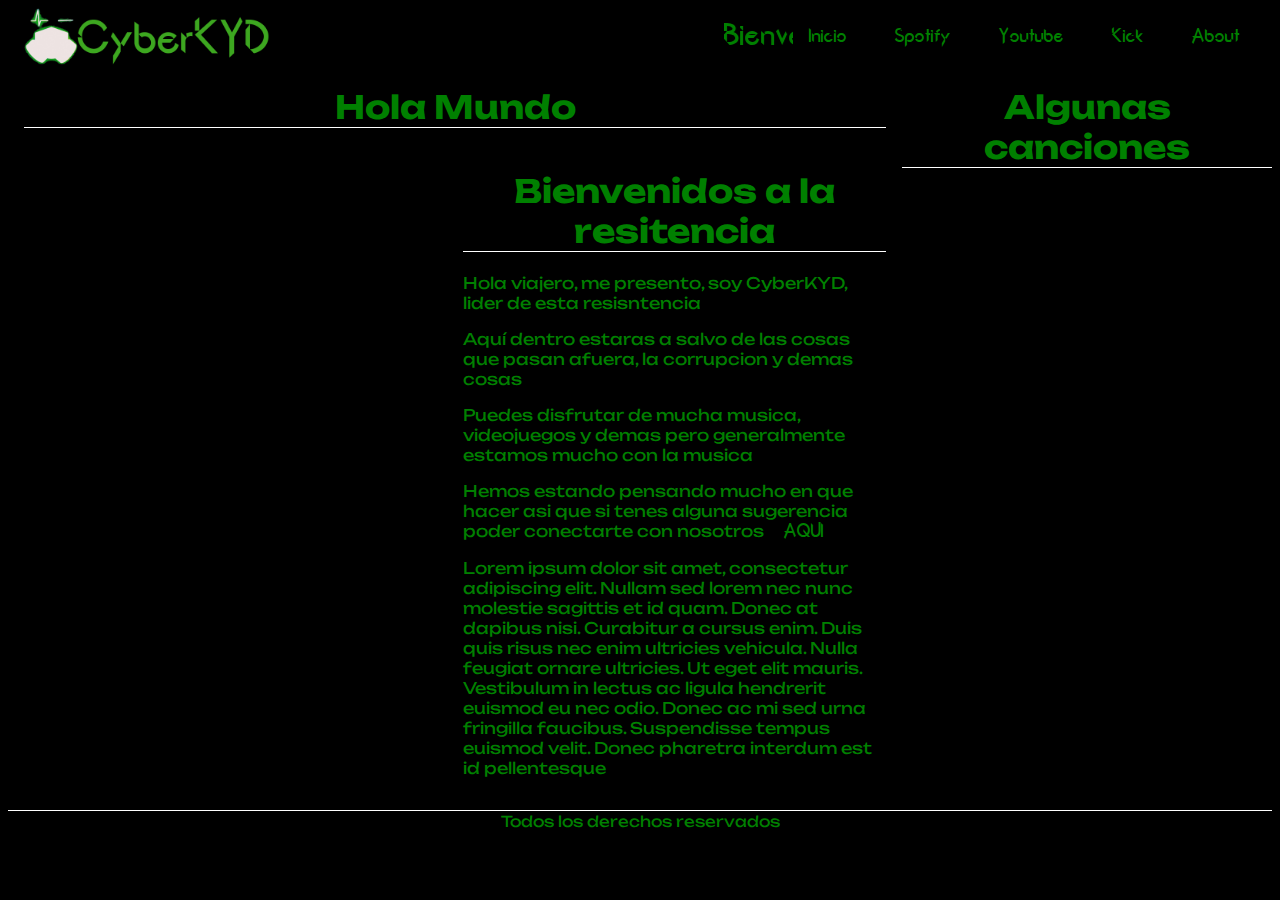
<file: index.html>
<!DOCTYPE html>
<html>
    <head>
        <link rel="stylesheet" href="Stylesheets/style.css">
        <title>CyberKYD - Web</title>
        <meta charset="UTF-8">
        <meta name="viewport" content="width=device-width, initial-scale=1.0">
        <link rel="icon" type="image/x-icon" href="Recursos/Imagenes/Favicon/Logo Basico - Sin Fondo.png">
    </head>
    <body>
        <header>
            <nav>
                <img src="Recursos/Imagenes/Headers/Header.png" alt="Matrix de Cyber">
                <marquee>Bienvenidos a la Resistencia</marquee>
                <details class="hidden-on-desktop">
                    <summary>
                        <svg stroke="currentColor" fill="none" stroke-width="0" viewBox="0 0 15 15" height="1em" width="1em" xmlns="http://www.w3.org/2000/svg"><path fill-rule="evenodd" clip-rule="evenodd" d="M1.5 3C1.22386 3 1 3.22386 1 3.5C1 3.77614 1.22386 4 1.5 4H13.5C13.7761 4 14 3.77614 14 3.5C14 3.22386 13.7761 3 13.5 3H1.5ZM1 7.5C1 7.22386 1.22386 7 1.5 7H13.5C13.7761 7 14 7.22386 14 7.5C14 7.77614 13.7761 8 13.5 8H1.5C1.22386 8 1 7.77614 1 7.5ZM1 11.5C1 11.2239 1.22386 11 1.5 11H13.5C13.7761 11 14 11.2239 14 11.5C14 11.7761 13.7761 12 13.5 12H1.5C1.22386 12 1 11.7761 1 11.5Z" fill="currentColor"></path></svg>
                    </summary>
                    <div>
                        <a href="index.html">Inicio</a>
                        <a target="_blank" href="https://open.spotify.com/user/xtom5kt6h36icext6omshhcc3">Spotify</a>
                        <a target="_blank" href="https://www.youtube.com/@cyberkyd7">Youtube</a>
                        <a target="_blank" href="https://kick.com/cyberkyd">Kick</a>
                        <a href="about.html">Conocenos</a>
                    </div>
                </details>
                <div class="hidden-on-mobile">
                    <a href="index.html">Inicio</a>
                    <a target="_blank" href="https://open.spotify.com/user/xtom5kt6h36icext6omshhcc3">Spotify</a>
                    <a target="_blank" href="https://www.youtube.com/@cyberkyd7">Youtube</a>
                    <a target="_blank" href="https://kick.com/cyberkyd">Kick</a>
                    <a href="about.html">About</a>
                </div>
            </nav>
        </header>
        <main>
            <section>
                <h1>Hola Mundo</h1>
                <div class="intro-pres">
                    <iframe width="560" height="560" src="https://www.youtube.com/embed/sSyXNuu6d2A" title="CyberKYD - Welcome" frameborder="0" allow="accelerometer; autoplay; clipboard-write; encrypted-media; gyroscope; picture-in-picture; web-share" referrerpolicy="strict-origin-when-cross-origin" allowfullscreen></iframe>
                    <div class="pres">
                        <h1>Bienvenidos a la resitencia</h1>
                        <p>Hola viajero, me presento, soy CyberKYD, lider de esta resisntencia</p>
                        <p>Aquí dentro estaras a salvo de las cosas que pasan afuera, la corrupcion y demas cosas</p>
                        <p>Puedes disfrutar de mucha musica, videojuegos y demas pero generalmente estamos mucho con la musica</p>
                        <p>Hemos estando pensando mucho en que hacer asi que si tenes alguna sugerencia poder conectarte con nosotros <a href="about.html">AQUI</a></p>
                        <p>
Lorem ipsum dolor sit amet, consectetur adipiscing elit. Nullam sed lorem nec nunc molestie sagittis et id quam. Donec at dapibus nisi. Curabitur a cursus enim. Duis quis risus nec enim ultricies vehicula. Nulla feugiat ornare ultricies. Ut eget elit mauris. Vestibulum in lectus ac ligula hendrerit euismod eu nec odio. Donec ac mi sed urna fringilla faucibus. Suspendisse tempus euismod velit. Donec pharetra interdum est id pellentesque</p>
                    </div>
                </div>
            </section>
            <aside>
                <h1>Algunas canciones</h1>       
                <div class="songs">
                    <iframe data-testid="embed-iframe" style="border-radius:12px" src="https://open.spotify.com/embed/track/0lXTn0IgavrxstH4gAnE9Z?utm_source=generator" width="100%" height="50%" frameBorder="0" allowfullscreen="" allow="autoplay; clipboard-write; encrypted-media; fullscreen; picture-in-picture" loading="lazy"></iframe>
                    <iframe data-testid="embed-iframe" style="border-radius:12px" src="https://open.spotify.com/embed/track/7m2tiQz3Po5zpmb5OhZOsu?utm_source=generator" width="100%" height="50%" frameBorder="0" allowfullscreen="" allow="autoplay; clipboard-write; encrypted-media; fullscreen; picture-in-picture" loading="lazy"></iframe>
                    <iframe data-testid="embed-iframe" style="border-radius:12px" src="https://open.spotify.com/embed/track/2ZNQLzwGz6i6O2wBixe7ZU?utm_source=generator" width="100%" height="50%" frameBorder="0" allowfullscreen="" allow="autoplay; clipboard-write; encrypted-media; fullscreen; picture-in-picture" loading="lazy"></iframe>
                </div>
            </aside>
        </main>
        <footer>
            <span>Todos los derechos reservados</span>
        </footer>
    </body>
</html>
</file>
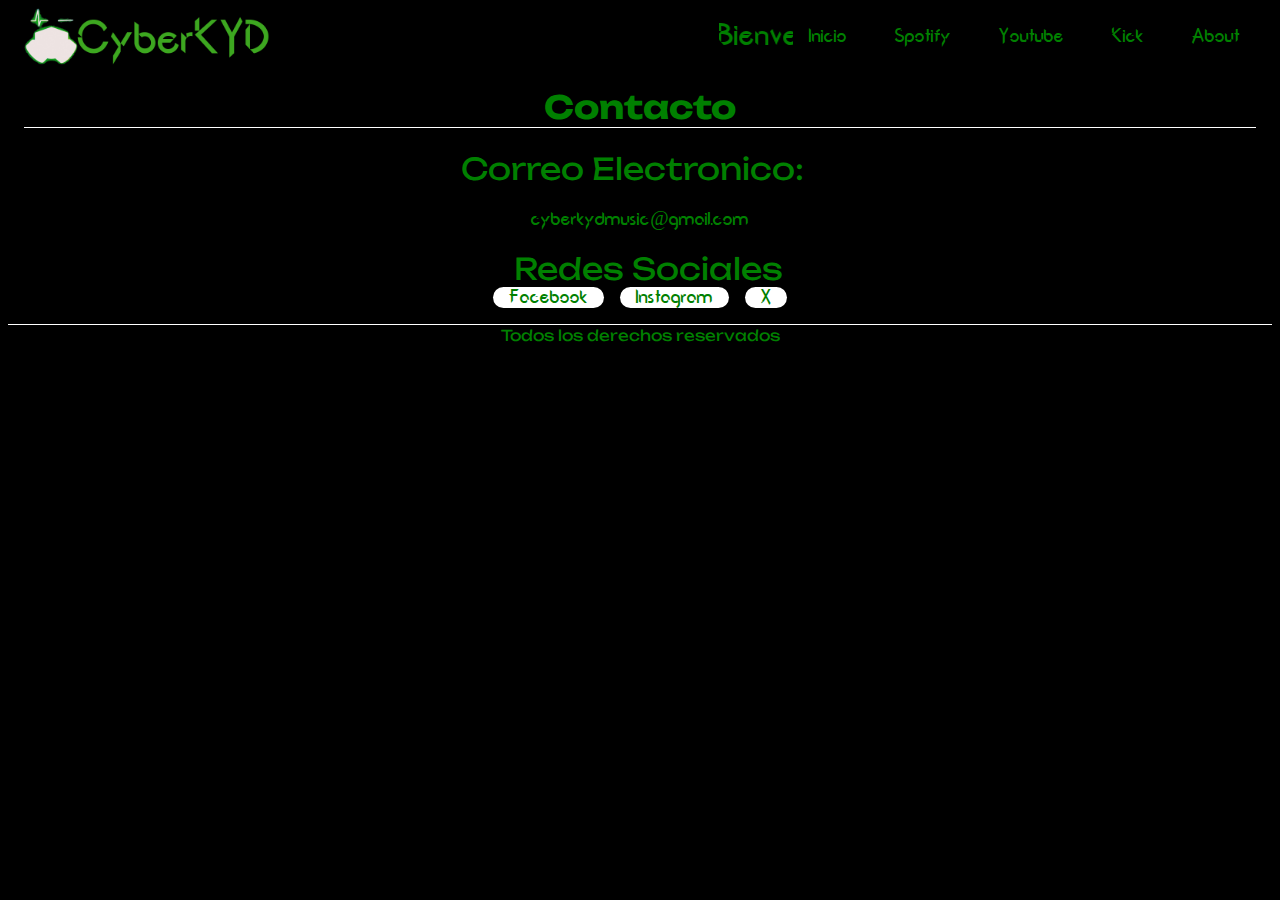
<file: about.html>
<!DOCTYPE html>
<html>
    <head>
        <link rel="stylesheet" href="Stylesheets/style.css">
        <title>CyberKYD - Web</title>
        <meta charset="UTF-8">
        <meta name="viewport" content="width=device-width, initial-scale=1.0">
        <link rel="icon" type="image/x-icon" href="Recursos/Imagenes/Favicon/Logo Basico - Sin Fondo.png">
    </head>
    <body>
        <header>
            <nav>
                <img src="Recursos/Imagenes/Headers/Header.png" alt="Matrix de Cyber">
                <marquee>Bienvenidos a la Resistencia</marquee>
                <details class="hidden-on-desktop">
                    <summary>
                        <svg stroke="currentColor" fill="none" stroke-width="0" viewBox="0 0 15 15" height="1em" width="1em" xmlns="http://www.w3.org/2000/svg"><path fill-rule="evenodd" clip-rule="evenodd" d="M1.5 3C1.22386 3 1 3.22386 1 3.5C1 3.77614 1.22386 4 1.5 4H13.5C13.7761 4 14 3.77614 14 3.5C14 3.22386 13.7761 3 13.5 3H1.5ZM1 7.5C1 7.22386 1.22386 7 1.5 7H13.5C13.7761 7 14 7.22386 14 7.5C14 7.77614 13.7761 8 13.5 8H1.5C1.22386 8 1 7.77614 1 7.5ZM1 11.5C1 11.2239 1.22386 11 1.5 11H13.5C13.7761 11 14 11.2239 14 11.5C14 11.7761 13.7761 12 13.5 12H1.5C1.22386 12 1 11.7761 1 11.5Z" fill="currentColor"></path></svg>
                    </summary>
                    <div>
                        <a href="index.html">Inicio</a>
                        <a target="_blank" href="https://open.spotify.com/user/xtom5kt6h36icext6omshhcc3">Spotify</a>
                        <a target="_blank" href="https://www.youtube.com/@cyberkyd7">Youtube</a>
                        <a target="_blank" href="https://kick.com/cyberkyd">Kick</a>
                        <a href="about.html">Conocenos</a>
                    </div>
                </details>
                <div class="hidden-on-mobile">
                    <a href="index.html">Inicio</a>
                    <a target="_blank" href="https://open.spotify.com/user/xtom5kt6h36icext6omshhcc3">Spotify</a>
                    <a target="_blank" href="https://www.youtube.com/@cyberkyd7">Youtube</a>
                    <a target="_blank" href="https://kick.com/cyberkyd">Kick</a>
                    <a href="about.html">About</a>
                </div>
            </nav>
        </header>
        <main>
            <section class="contacto">
                <h1>Contacto</h1>
                <span>Correo Electronico:</span>
                <a href="mailto:cyberkydmusic@gmail.com"><p>cyberkydmusic@gmail.com</p></a>
                <span>Redes Sociales</span>
                <div class="redes">
                    <a href="https://www.facebook.com/CyberKYD7" target="_blank">Facebook</a>
                    <a href="https://www.instagram.com/cyber.kyd/" target="_blank">Instagram</a>
                    <a href="https://x.com/cyber_kyd" target="_blank">X</a>
                </div>
            </section>
        </main>
        <footer>
            <span>Todos los derechos reservados</span>
        </footer>
    </body>
</html>
</file>
<file: Stylesheets/style.css>
@import url('https://fonts.googleapis.com/css2?family=Unbounded:wght@200..900&display=swap');
@font-face {
  font-family: "CK7";
  src: url("../Recursos/Fuentes/Cyberfunk.ttf");
}
body{
    background-color: black;
    color: green;
    font-family: "Unbounded", sans-serif;
    font-optical-sizing: auto;
    font-style: normal;
}
nav{
    display: flex;1
    justify-content: space-between;
    align-items: center;
    border-radius: 20px;
    padding-inline: 1rem;
}
nav img{
    object-fit: fill;
    width: 20%;
    position: left;
}
marquee{
    font-size: 2rem;
    font-family: 'CK7';
}
nav div{
    gap: 1rem;
    display: flex;
    width: fit-content;
}
a,summary{
    transition-duration: 1s;
    text-decoration: none;
    font-family: 'CK7';
    color:green;
    font-size:1.25rem;
    padding-inline: 1rem;
    border-radius: 200px;
    overflow: hidden;
}
nav a:hover,summary:hover{
    background-color: white;
}
@keyframes colorchange {
    0%{
        background-color: transparent;
    }
    100%{
        background-color: white;
    }
}
h1{
    color: green;
    text-align: center;
}
/* ---- NO TOCAR ---- */
@media (max-width: 900px) {
    .songs{
        flex-direction: column;
    } 
    .hidden-on-mobile{
        display: none;
    } 
    nav img {
        width: 50%;
    }
}
@media (min-width: 900px){
    .hidden-on-desktop{
        display: none;
    }
}
details div {
    flex-direction: column;
    position: absolute;
    right: 0;
    padding: 1rem;
    backdrop-filter: blur(6px);
    background-color: rgba(0, 0, 0, 0.689);
    text-align: center;
    border-radius: 1rem;
}
summary {
    list-style: none;       /* Firefox, algunos navegadores */
    cursor: pointer;
}

summary::-webkit-details-marker {
    display: none;          /* Chrome, Safari, Edge */
}
summary::marker {
    display: none;          /* Estándar (Firefox moderno, otros) */
}
/* COMIENZA MAIN */
main{
    display: flex;
    padding-inline: 20px;
}
section{
    width: 70%;
    align-items: center;
}
section{
    padding-inline: 1rem;
}
.intro-pres{
    display: flex;
    align-items: center;
    justify-content: space-between;
}
.intro-pres iframe{
    border-radius: 20px;
    width: 100%;
}
.pres{
    margin-left: 1rem;
    width: 100%;
}
aside{
    width: 30%;
    align-items: center;
}
aside iframe{
    margin:0;
    padding: 0;
}
section h1{
    border-bottom: 1px solid white;
}
aside h1{
    border-bottom: 1px solid white;
}
.songs{
    display: flex;
    flex-direction: column;
    flex-wrap: wrap;
    gap: 1rem;
}
.contacto{
    width: 100%;
    text-align: center;
    font-style: bold;
}
.contacto span{
    font-size: 30px;
}
.redes{
    display: flex;
    align-items: center;
    justify-content: center;
    gap: 1rem;
}
.redes a{
    background-color: white;
    border-radius: 1rem;
}
.albums{
    display: grid;
    gap: 2rem;
    grid-template-columns: 1fr 1fr;
    grid-template-rows: 1fr 1fr;
}
.extras iframe{
    width: 100%;
}
.audio{
    display: flex;
    justify-content: center;
    align-items: center;
}
.extras p{
    text-align: center;
}
#kick-s{
    height: 250px;
}
@media (min-width: 600px){
    main{
        margin-inline: 0;
        padding-inline: 0;
    }
}
@media (max-width: 700px) {
    .intro-pres{
        flex-wrap: wrap;
    }
    main{
        padding-inline: 2rem;
    }
}
@media (max-width: 900px) {
    main{
        padding-inline: 0;
        flex-wrap: wrap;
    }
    section{
        width: 100%;
        text-align: center;
    }
    aside{
        width: 100%;
    }
    aside iframe{
        width: 100%;
    }
    .contacto{
        align-items: center;
        padding: 0;
        margin: 0;
    }
    .redes{
        gap: 0;
        justify-content: space-between;
    }
}
@media (max-width: 720px){
    .albums{
        display: flex;
        flex-direction: column;
        width: 100%;
        flex-wrap: wrap;  
    }
}
/* FOOTER */
footer{
    margin-top: 1rem;
    border-top: 1px solid white;
    text-align: center;
}
footer span{
    font-size: 15px;
}
</file>
